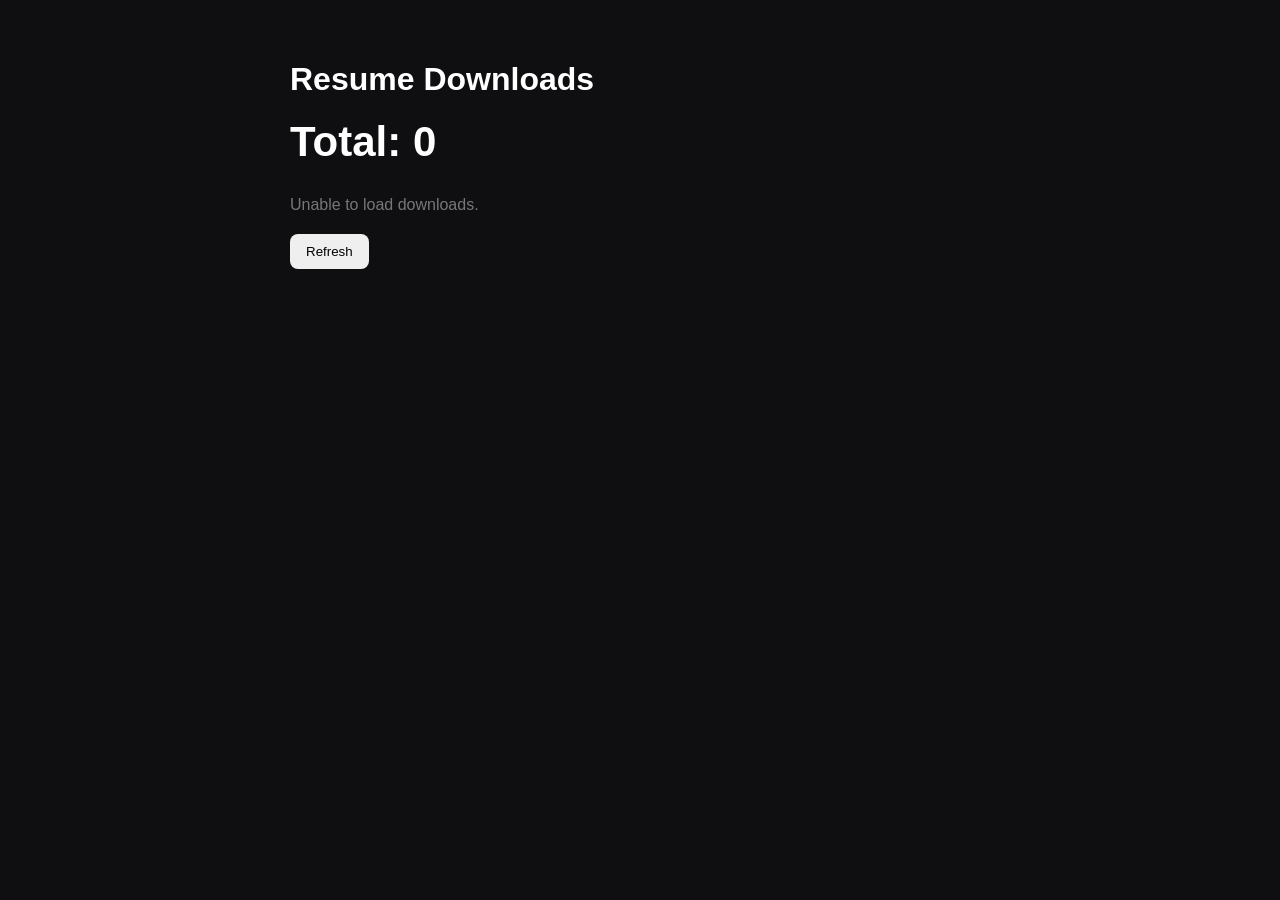
<file: status.html>
<!DOCTYPE html>
<html lang="en">
<head>
  <meta charset="UTF-8">
  <meta name="viewport" content="width=device-width,initial-scale=1.0">
  <title>Resume Downloads</title>
  <style>
    * { box-sizing: border-box}
    body {margin: 0;min-height: 100vh;font-family: Arial, sans-serif;background: #0f0f12;color: #fff;padding: 40px 20px}
    .container {max-width: 700px;margin: auto}
    h1 {margin-bottom: 5px}
    .total {font-size: 42px;font-weight: bold;margin: 20px 0 30px}
    .date-group {margin-top: 30px}
    .date {font-size: 18px;font-weight: bold;margin-bottom: 10px}
    .download {padding: 10px 14px;margin: 5px 0;background: #18181c;border-radius: 8px;color: #bbb}
    .empty {color: #777;margin-top: 30px}
    .refresh {margin-top: 20px;padding: 10px 16px;border: none;border-radius: 8px;cursor: pointer}
  </style>
</head>

<body>
  <div class="container">
    <h1>Resume Downloads</h1>
    <div class="total">Total: <span id="total">0</span></div>
    <div id="downloads"></div>
    <button class="refresh" onclick="loadDownloads()">Refresh</button>
  </div>
  <script>
    const SUPABASE_URL = "https://notftzgptyduvsqxzsgq.supabase.co";
    const SUPABASE_KEY = "sb_publishable_FTeLTKGF0Q3M8XDEuyoB1w_qONkrXRH";
    let allDownloads = [];
    async function loadDownloads() {
      try {
        const response = await fetch(`${SUPABASE_URL}/rest/v1/resume_downloads?select=id,downloaded_at&order=downloaded_at.desc`, { headers: { "apikey": SUPABASE_KEY, "Authorization": `Bearer ${SUPABASE_KEY}` } });
        if (!response.ok) throw new Error("Failed to load downloads");
        allDownloads = await response.json();
        document.getElementById("total").textContent = allDownloads.length;
        displayDownloads(allDownloads);
      } catch (error) {
        console.error(error);
        document.getElementById("downloads").innerHTML = `<div class="empty">Unable to load downloads.</div>`;
      }
    }
    function displayDownloads(downloads) {
      const container = document.getElementById("downloads");
      container.innerHTML = "";
      if (downloads.length === 0) {
        container.innerHTML = `<div class="empty">No downloads found.</div>`;
        return;
      }
      const groups = {};
      downloads.forEach(item => {
        const date = new Date(item.downloaded_at);
        const dateString = date.toLocaleDateString("en-IN", { day: "2-digit", month: "2-digit", year: "numeric", timeZone: "Asia/Kolkata" });
        const timeString = date.toLocaleTimeString("en-IN", { hour: "2-digit", minute: "2-digit", second: "2-digit", hour12: true, timeZone: "Asia/Kolkata" });
        if (!groups[dateString]) groups[dateString] = [];
        groups[dateString].push(timeString);
      });
      Object.keys(groups).forEach(date => {
        const group = document.createElement("div");
        group.className = "date-group";
        group.innerHTML = `<div class="date">${date}</div>`;
        groups[date].forEach(time => {
          const item = document.createElement("div");
          item.className = "download";
          item.textContent = `Downloaded at ${time}`;
          group.appendChild(item);
        });
        container.appendChild(group);
      });
    }
    loadDownloads();
  </script>
</body>

</html>
</file>
